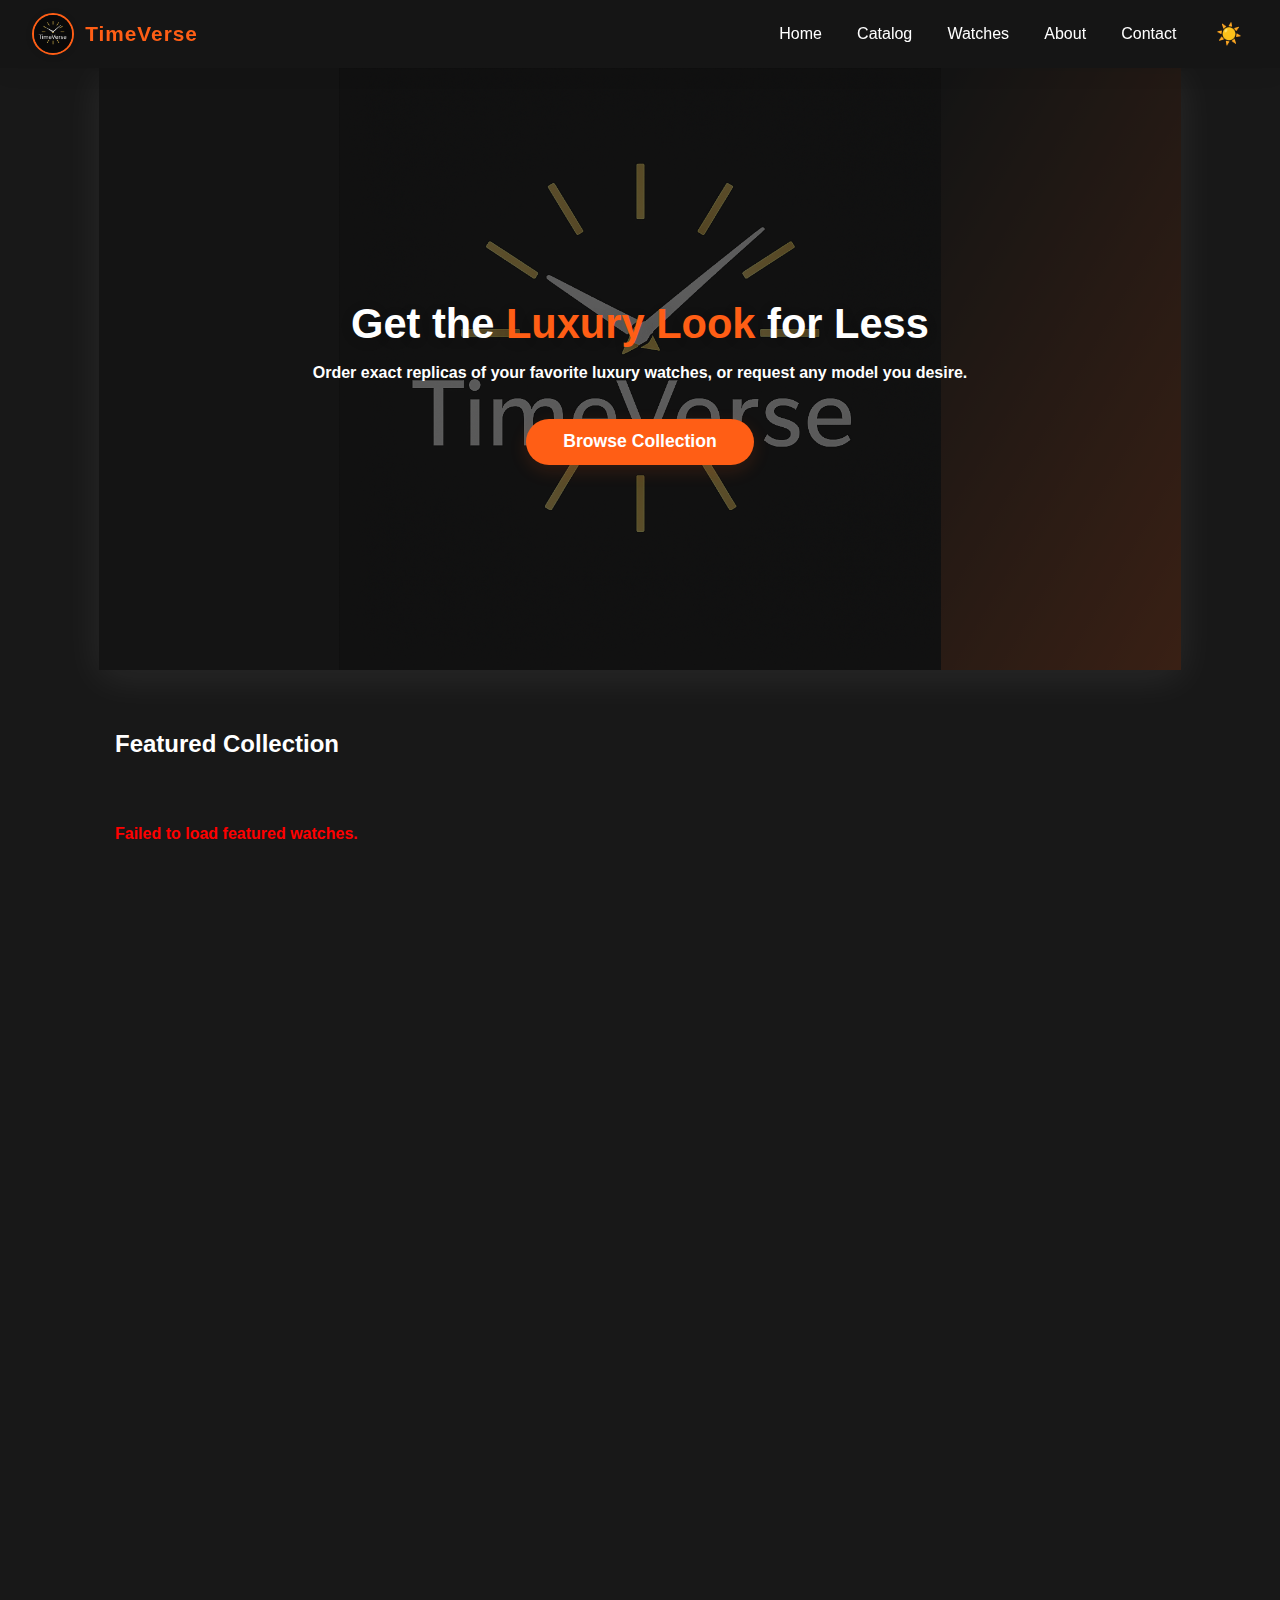
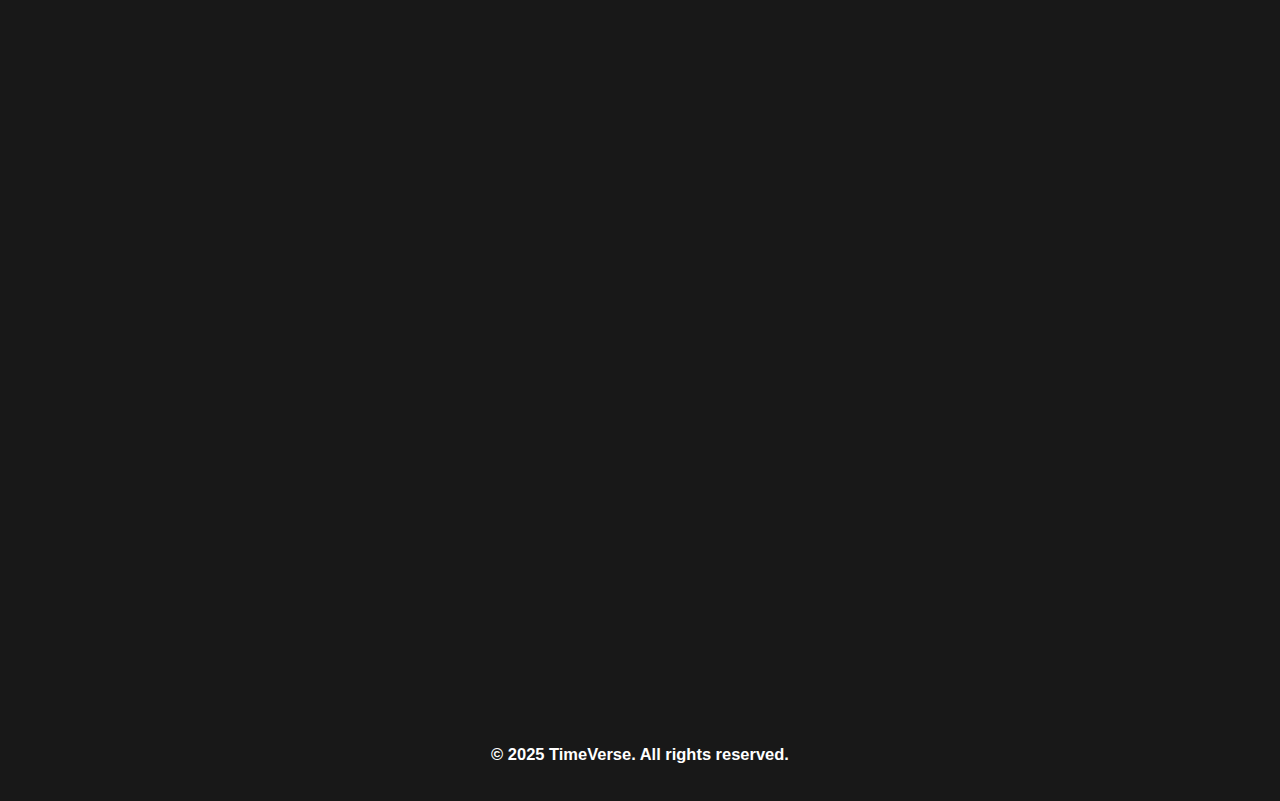
<file: TimeVerse/index.html>
<!DOCTYPE html>
<html lang="en">

<head>
    <meta charset="UTF-8">
    <meta name="viewport" content="width=device-width, initial-scale=1">
    <title>TimeVerse</title>
    <link rel="stylesheet" href="style.css">
</head>

<body>
    <header id="navbar">
        <div class="logo">
            <img src="images/ChatGPT Image Jun 12, 2025, 11_47_57 AM.png" alt="TimeVerse Logo" class="header-logo">
            TimeVerse
        </div>
        <nav>
            <a href="#hero">Home</a>
            <a href="#catalog">Catalog</a>
            <a href="watches.html">Watches</a>
            <a href="#about">About</a>
            <a href="#contact">Contact</a>
            <button id="theme-toggle" title="Toggle dark/light mode">🌙</button>
        </nav>
        <div class="menu-icon" onclick="toggleMenu()">☰</div>
    </header>

    <section id="hero">
        <div class="hero-content">
            <h1>Get the <span class="highlight">Luxury Look</span> for Less</h1>
            <p><b>Order exact replicas of your favorite luxury watches, or request any model you desire.<br>
                    <!-- <span class="mini">No one can tell the difference.</span> -->
            </p>
            <a href="#catalog" class="hero-btn">Browse Collection</a>
        </div>
    </section>

    <section id="catalog" class="fade-in">
        <div class="catalog-header">
            <h2>Featured Collection</h2>
        </div>
        <div class="product-grid" id="featured-grid"></div>
    </section>

    <!-- <section id="reviews" class="fade-in">
        <h2>Customer Reviews</h2>
        <div id="reviews-list" class="reviews-list"></div>
        <form id="review-form" class="review-form">
            <h3>Leave a Review</h3>
            <input type="text" id="reviewer" placeholder="Your Name" required>
            <input type="email" id="review-email" placeholder="Your Email or Main ID" required>
            <textarea id="review-text" placeholder="Your review..." required></textarea>
            <button type="submit">Submit Review</button>
        </form>
    </section> -->
    <section id="reviews" class="fade-in">
        <h2 style="text-align:center;">Customer Reviews</h2>
        <div id="reviews-list" class="reviews-list-cards"></div>
        <form id="review-form" class="review-form">
            <h3>Leave a Review</h3>
            <div class="review-form-flex">
                <input type="text" id="reviewer" placeholder="Your Name" required>
                <input type="email" id="review-email" placeholder="Your Email" required>
            </div>
            <div class="star-select" id="star-select">
                <!-- Stars will be rendered here by JS -->
            </div>
            <textarea id="review-text" placeholder="Your review..." required></textarea>
            <button type="submit">Submit Review</button>
        </form>
    </section>

    <section id="about" class="fade-in">
        <h2>About Us</h2>
        <strong>Welcome to TimeVerse – Your Gateway to Iconic Timepieces, Reimagined.</strong>
        <p>We specialize in crafting indistinguishable replicas of renowned luxury watches. Provide a photo of your
            dream watch and we’ll deliver an exact copy with custom options!</p>
        <p> At <strong>TimeVerse</strong>, we make luxury accessible. Our mission is simple — to provide you with
            <strong>high-quality, visually identical replicas of your favorite luxury watches</strong> at a fraction
            of the original price.
        </p>
        <p>
            How it works? You <strong>send us a photo or name of the luxury watch you love</strong> — whether it's a
            Rolex, Rado, Audemars Piguet, or any iconic brand — and we’ll deliver a stunning replica that looks and
            feels just like the real thing.
        </p>
        <ul>
            <li>🔹 <strong>Top-tier replica craftsmanship</strong> that captures every detail</li>
            <li>🔹 <strong>Watches that are nearly impossible to distinguish from originals</strong></li>
            <li>🔹 <strong>Affordable pricing</strong> without compromising design and feel</li>
            <li>🔹 <strong>Fast & secure delivery</strong> across India</li>
        </ul>
        <p>
            Whether you're a collector, enthusiast, or someone who appreciates fine timepieces —
            <strong>TimeVerse lets you wear the look of luxury, effortlessly.</strong>
        </p>
        <p>
            Luxury isn’t about price — it’s about presence.<br>Experience it with TimeVerse.
        </p>
    </section>

    <section id="contact" class="fade-in">
        <h2>Contact / Order</h2>
        <p>Click “Enquire/Order” on any product, or DM us on <a href="https://instagram.com/timeverse_official"
                target="_blank">Instagram</a>!</p>
        <p>Contact Details:- +91-7861970037</p>
        <div class="social-links">
            <a href="https://instagram.com/timeverse_official" target="_blank" class="ig-link">Instagram</a>
        </div>
    </section>

    <footer>
        <p>&copy; 2025 TimeVerse. All rights reserved.</p>
    </footer>

    <script src="main.js"></script>
</body>

</html>
</file>
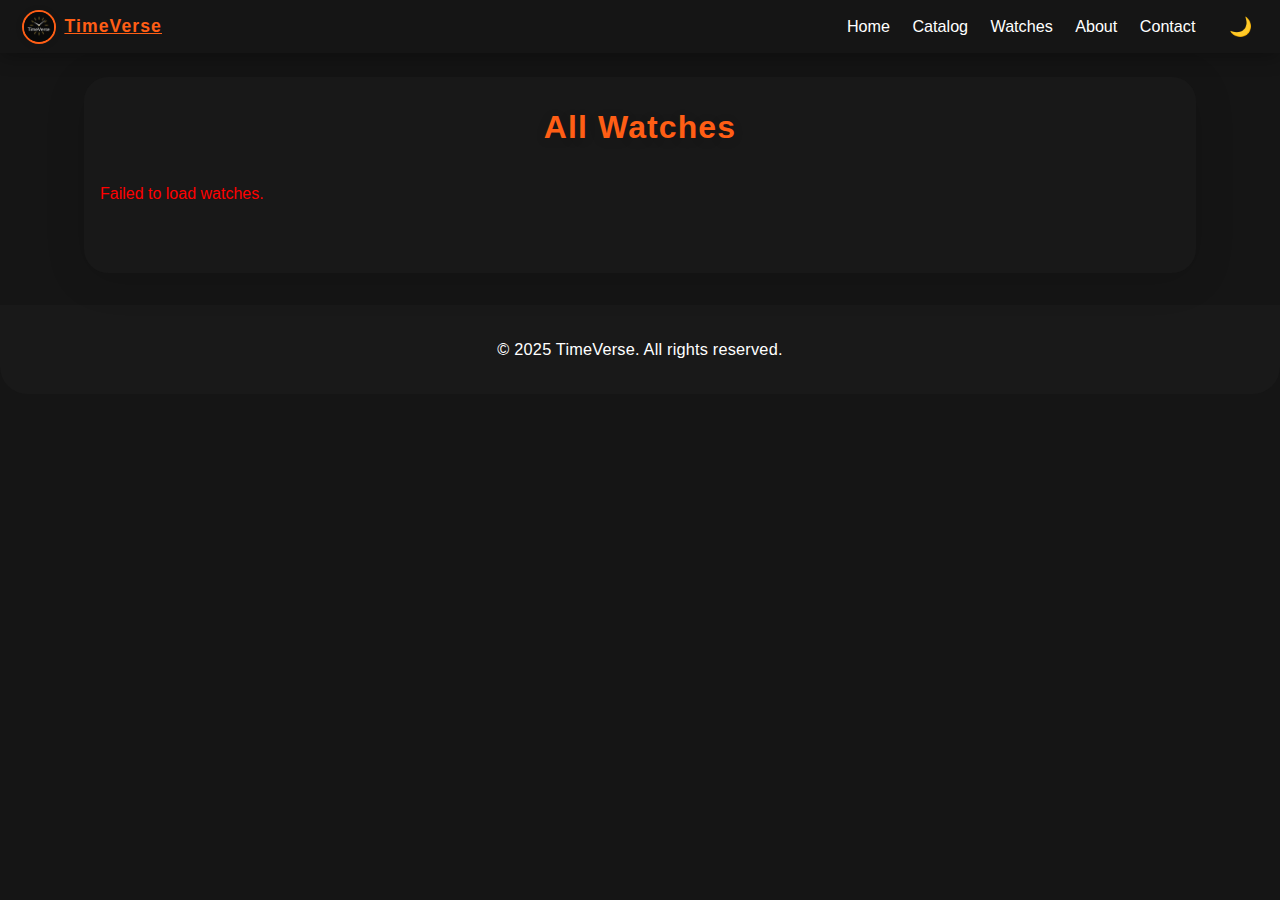
<file: TimeVerse/watches.html>
<!DOCTYPE html>
<html lang="en">

<head>
    <meta charset="UTF-8">
    <meta name="viewport" content="width=device-width, initial-scale=1.0">
    <title>All Watches - TimeVerse</title>
    <link rel="stylesheet" href="watches.css">
</head>

<body>
    <header id="navbar">
        <a href="index.html" class="logo" id="home-logo">
            <img src="images/ChatGPT Image Jun 12, 2025, 11_47_57 AM.png" alt="TimeVerse Logo" class="header-logo">
            TimeVerse
        </a>
        <nav>
            <a href="index.html#hero">Home</a>
            <a href="index.html#catalog">Catalog</a>
            <a href="watches.html">Watches</a>
            <a href="index.html#about">About</a>
            <a href="index.html#contact">Contact</a>
            <button id="theme-toggle" title="Toggle dark/light mode">🌙</button>
        </nav>
        <div class="menu-icon" onclick="toggleMenu()">☰</div>
    </header>

    <section class="fade-in">
        <h2>All Watches</h2>
        <!-- NO SEARCH BAR HERE -->
        <div id="watches-grid" class="product-grid"></div>
        <div id="pagination"></div>
    </section>

    <footer>
        <p>&copy; 2025 TimeVerse. All rights reserved.</p>
    </footer>

    <script>
        function toggleMenu() {
            const nav = document.querySelector("header nav");
            nav.classList.toggle("active");
        }
        function fadeInOnScroll() {
            document.querySelectorAll('.fade-in').forEach(el => {
                const pos = el.getBoundingClientRect();
                if (pos.top < window.innerHeight - 60) {
                    el.classList.add('visible');
                }
            });
        }
        window.addEventListener('scroll', fadeInOnScroll);
        window.addEventListener('DOMContentLoaded', fadeInOnScroll);

        // Logo click goes home
        document.addEventListener('DOMContentLoaded', function () {
            const logoLink = document.getElementById('home-logo');
            if (logoLink) {
                logoLink.onclick = function (e) {
                    window.location.href = "index.html";
                };
            }
        });
    </script>
    <script src="watches.js"></script>
</body>

</html>
</file>
<file: TimeVerse/style.css>
:root {
    --primary: #ff5e15;
    --dark: #151515;
    --light: #181818;
    --card-bg: #232323;
    --border-radius: 1rem;
    --transition: 0.3s cubic-bezier(.4, 0, .2, 1);
    --text-main: #fff;
    --text-secondary: #eee;
    --text-muted: #b0b0b0;
    --hero-bg: linear-gradient(120deg, rgba(21, 21, 21, 0.75) 60%, rgba(255, 94, 21, 0.5));
    --hero-overlay: rgba(21, 21, 21, 0.69);
    --hero-text: #fff;
    --header-bg: rgba(21, 21, 21, 0.98);
}

[data-theme="light"] {
    --light: #f7f7f7;
    --card-bg: #fff;
    --dark: #151515;
    --text-main: #151515;
    --text-secondary: #444;
    --text-muted: #666;
    /* Make hero look premium in light mode: subtle gold/bronze overlay with gradient and shadow */
    --hero-bg: linear-gradient(120deg, #030202 65%, #ffc38b 100%);
    --hero-overlay: linear-gradient(120deg, rgba(255, 255, 255, 0.4) 60%, rgba(255, 94, 21, 0.12));
    --hero-text: #151515;
    --header-bg: #fff;
    color-scheme: light;
}

html,
body {
    margin: 0;
    padding: 0;
    box-sizing: border-box;
    font-family: 'Segoe UI', Arial, sans-serif;
    background: var(--light);
    color: var(--text-main);
    scroll-behavior: smooth;
}

body {
    transition: background var(--transition), color var(--transition);
}

header#navbar {
    position: sticky;
    top: 0;
    z-index: 100;
    background: var(--header-bg);
    color: var(--text-main);
    display: flex;
    align-items: center;
    justify-content: space-between;
    padding: 0.8rem 2rem;
    box-shadow: 0 4px 20px rgba(0, 0, 0, 0.07);
}

header .logo {
    font-weight: bold;
    font-size: 1.3rem;
    letter-spacing: 1px;
    display: flex;
    align-items: center;
    color: var(--primary);
}

.header-logo {
    height: 38px;
    width: 38px;
    margin-right: 0.7rem;
    border-radius: 50%;
    background: #222;
    border: 2px solid var(--primary);
    object-fit: contain;
    box-shadow: 0 1px 8px #0001;
}

header nav {
    display: flex;
    align-items: center;
}

header nav a {
    color: var(--text-main);
    text-decoration: none;
    margin: 0 1.1rem;
    font-weight: 500;
    transition: color var(--transition);
}

header nav a:hover {
    color: var(--primary);
}

.menu-icon {
    display: none;
    font-size: 2rem;
    cursor: pointer;
}

#theme-toggle {
    background: none;
    border: none;
    margin-left: 1rem;
    font-size: 1.3rem;
    cursor: pointer;
    color: var(--text-main);
    transition: color var(--transition);
}

#theme-toggle:hover {
    color: var(--primary);
}

/* HERO SECTION WITH LOGO + OVERLAY (uses variables now!) */
#hero {
    position: relative;
    min-height: 58vh;
    display: flex;
    align-items: center;
    justify-content: center;
    color: var(--hero-text);
    overflow: hidden;
    background:
        url('images/ChatGPT Image Jun 12, 2025, 11_47_57 AM.png') center center / contain no-repeat,
        var(--hero-bg);
    transition: background var(--transition), color var(--transition);
    box-shadow: 0 8px 38px rgba(253, 253, 253, 0.08);
}

#hero::before {
    content: '';
    position: absolute;
    inset: 0;
    background: var(--hero-overlay);
    z-index: 1;
    pointer-events: none;
    transition: background var(--transition);
}

.hero-content {
    position: relative;
    z-index: 2;
    text-align: center;
    max-width: 660px;
    margin: 0 auto;
    padding: 2.5rem 1rem;
    color: var(--hero-text);
    transition: color var(--transition);
}

.hero-content h1 {
    font-size: 2.6rem;
    margin-bottom: 0.8rem;
    font-weight: bold;
    color: var(--hero-text);
    transition: color var(--transition);
    text-shadow: 0 2px 16px rgba(0, 0, 0, 0.08);
}

.hero-content .highlight {
    color: var(--primary);
}

.hero-content .mini {
    font-size: 1.4rem;
    color: #ff0000;
}

.hero-btn {
    display: inline-block;
    margin-top: 1.3rem;
    padding: 0.8rem 2.3rem;
    background: var(--primary);
    color: #fff;
    border-radius: 25px;
    font-size: 1.1rem;
    font-weight: bold;
    text-decoration: none;
    box-shadow: 0 6px 18px rgba(255, 94, 21, 0.14);
    transition: background var(--transition), transform var(--transition);
}

.hero-btn:hover {
    background: #ff863b;
    transform: scale(1.05);
}

section {
    padding: 2.5rem 1rem;
    max-width: 1050px;
    margin: 0 auto;
}

.catalog-header {
    display: flex;
    justify-content: space-between;
    align-items: center;
    flex-wrap: wrap;
    gap: 1rem;
}

.product-grid {
    display: grid;
    gap: 2.2rem;
    grid-template-columns: repeat(auto-fit, minmax(270px, 1fr));
    margin-top: 2rem;
}

.product-card {
    background: var(--card-bg);
    border-radius: var(--border-radius);
    box-shadow: 0 2px 24px rgba(0, 0, 0, 0.09);
    padding: 1.5rem 1.2rem;
    display: flex;
    flex-direction: column;
    align-items: center;
    transition: box-shadow var(--transition), transform var(--transition);
    position: relative;
    overflow: hidden;
    opacity: 0;
    transform: translateY(30px);
}

.product-card.visible {
    opacity: 1;
    transform: translateY(0);
    transition: opacity 0.7s, transform 0.7s;
}

.product-card img {
    max-width: 180px;
    max-height: 180px;
    border-radius: 10px;
    margin-bottom: 1rem;
    box-shadow: 0 3px 10px rgba(255, 94, 21, 0.10);
    transition: transform 0.35s cubic-bezier(.33, 1.21, .68, 1.18);
    cursor: zoom-in;
    background: #fff8;
}

.product-card img:hover {
    transform: scale(1.12) rotate(-3deg);
}

.product-card h3 {
    margin: 0.6rem 0 0.2rem 0;
    font-size: 1.15rem;
    color: var(--text-main);
}

.product-card .price {
    font-weight: bold;
    color: var(--primary);
    margin-bottom: 0.6rem;
    font-size: 1.09rem;
    letter-spacing: 1px;
}

.product-card p {
    font-size: 0.98rem;
    color: var(--text-muted);
    margin: 0 0 0.7rem 0;
    text-align: center;
}

.enquire-btn {
    margin-top: auto;
    background: var(--primary);
    color: #fff;
    border: none;
    padding: 0.7rem 2rem;
    border-radius: 22px;
    font-size: 1.05rem;
    cursor: pointer;
    font-weight: 600;
    box-shadow: 0 3px 14px rgba(255, 94, 21, 0.16);
    transition: background var(--transition), transform var(--transition);
    animation: pulse 1.8s infinite;
}

.enquire-btn:hover {
    background: #db4a00;
    transform: scale(1.08);
}

@keyframes pulse {
    0% {
        box-shadow: 0 0 0 0 rgba(255, 94, 21, 0.17);
    }

    70% {
        box-shadow: 0 0 0 16px rgba(255, 94, 21, 0.00);
    }

    100% {
        box-shadow: 0 0 0 0 rgba(255, 94, 21, 0.00);
    }
}

#pagination {
    text-align: center;
    margin: 2rem 0 0 0;
}

#pagination button {
    background: var(--primary);
    color: #fff;
    border: none;
    margin: 0 0.3rem;
    padding: 0.45rem 1.1rem;
    border-radius: 12px;
    font-weight: 600;
    font-size: 1rem;
    cursor: pointer;
    transition: background var(--transition);
}

#pagination button.active,
#pagination button:hover {
    background: #db4a00;
}

.spinner {
    display: none;
    margin: 3rem auto;
    width: 44px;
    height: 44px;
    border: 5px solid #F3F3F3;
    border-top: 5px solid var(--primary);
    border-radius: 50%;
    animation: spin 1s linear infinite;
}

@keyframes spin {
    100% {
        transform: rotate(360deg);
    }
}

#about ul {
    padding-left: 1.1rem;
}

#about li {
    margin-bottom: 0.4rem;
    font-size: 1.03rem;
    color: var(--text-secondary);
}

.social-links {
    margin-top: 1.5rem;
}

.ig-link {
    background: linear-gradient(90deg, #f58529, #dd2a7b, #8134af);
    color: #fff;
    padding: 0.6rem 1.7rem;
    border-radius: 20px;
    font-size: 1.08rem;
    text-decoration: none;
    font-weight: bold;
    box-shadow: 0 2px 10px #f5852922;
    transition: background var(--transition), transform var(--transition);
}

.ig-link:hover {
    background: #dd2a7b;
    transform: scale(1.08);
}

footer {
    background: #181818;
    color: #fff;
    text-align: center;
    padding: 1.3rem 0;
    margin-top: 2rem;
    font-size: 1.03rem;
}

.fade-in {
    opacity: 0;
    transform: translateY(40px);
    transition: opacity 0.7s, transform 0.7s;
}

.fade-in.visible {
    opacity: 1;
    transform: translateY(0);
}

@media (max-width: 700px) {
    header#navbar {
        flex-direction: column;
        padding: 0.7rem 1rem;
    }

    header nav {
        flex-direction: column;
        gap: 0.7rem;
        margin-top: 0.5rem;
    }

    .menu-icon {
        display: block;
    }

    header nav {
        display: none;
    }

    header nav.active {
        display: flex;
    }

    .catalog-header {
        flex-direction: column;
        align-items: flex-start;
        gap: 0.6rem;
    }

    .hero-content h1 {
        font-size: 1.7rem;
    }

    .featured-scroll {
        min-width: 100vw;
    }
}

::-webkit-scrollbar {
    width: 8px;
    background: #222;
}

::-webkit-scrollbar-thumb {
    background: #444;
    border-radius: 20px;
}



.reviews-list-cards {
    display: flex;
    flex-wrap: wrap;
    gap: 1.7rem;
    justify-content: center;
    margin-bottom: 2.5rem;
}

.review-card {
    background: var(--card-bg, #f8f8f8);
    border-radius: 20px;
    box-shadow: 0 2px 22px #0001;
    width: 340px;
    max-width: 94vw;
    min-height: 260px;
    padding: 2.1rem 2rem 1.1rem 2rem;
    display: flex;
    flex-direction: column;
    position: relative;
    transition: background 0.3s, color 0.3s;
}

[data-theme="light"] .review-card {
    background: #fafafa;
}

[data-theme="dark"] .review-card {
    background: #232323;
}

.review-card .stars {
    margin-bottom: 1.1rem;
}

.review-card .stars svg {
    width: 27px;
    height: 27px;
    margin-right: 2px;
    color: #183153;
    vertical-align: middle;
    fill: #183153;
}

.review-card .stars .star {
    cursor: pointer;
    transition: transform 0.15s;
}

.review-card .stars .star:hover {
    transform: scale(1.17);
    filter: brightness(1.2);
}

.review-card .quote {
    font-size: 2.2rem;
    color: #5d6477;
    font-family: serif;
    line-height: 1;
    margin-right: 7px;
    vertical-align: top;
}

.review-card .review-text {
    font-size: 1.17rem;
    color: var(--text-secondary, #444);
    font-style: italic;
    margin-bottom: 1.3rem;
    margin-top: 0.3rem;
    min-height: 90px;
}

.review-card .review-meta {
    display: flex;
    align-items: center;
    gap: 1.2rem;
    margin-top: auto;
}

.review-card .avatar {
    width: 54px;
    height: 54px;
    border-radius: 50%;
    background: #ececec;
    display: flex;
    align-items: center;
    justify-content: center;
    font-size: 1.6rem;
    font-weight: bold;
    color: #7c7c7c;
    margin-right: 0.6rem;
    flex-shrink: 0;
    border: 2px solid #e6e6e6;
}

[data-theme="dark"] .review-card .avatar {
    background: #191919;
    border-color: #333;
    color: #bbb;
}

.review-card .meta-names {
    display: flex;
    flex-direction: column;
    align-items: flex-start;
}

.review-card .reviewer {
    font-weight: bold;
    color: var(--text-main, #151515);
    font-size: 1.11rem;
}

.review-card .email {
    font-size: 0.98rem;
    color: var(--text-muted, #888);
}

.review-card .review-date {
    position: absolute;
    right: 1.7rem;
    top: 1.6rem;
    color: var(--text-muted, #888);
    font-size: 1.04rem;
}

.review-card .delete-btn {
    position: absolute;
    right: 1.2rem;
    bottom: 1rem;
    background: none;
    border: none;
    color: #ff5e15;
    font-size: 1.25rem;
    cursor: pointer;
    opacity: 0.7;
    display: none;
    z-index: 3;
}

.review-card:hover .delete-btn {
    display: block;
    opacity: 1;
}

.review-card .delete-btn:active {
    color: #e00;
}

.review-form-flex {
    display: flex;
    gap: 1.2rem;
}

.review-form input,
.review-form textarea {
    background: var(--light, #f7f7f7);
    color: var(--text-main, #151515);
    border: 1px solid #bbb;
}

[data-theme="dark"] .review-form input,
[data-theme="dark"] .review-form textarea {
    background: #191919;
    color: #fff;
    border: 1px solid #333;
}

.star-select {
    margin: 0.7rem 0 0.7rem 0;
    display: flex;
    gap: 0.2rem;
}

.star-select .star {
    width: 32px;
    height: 32px;
    fill: #ccc;
    cursor: pointer;
    transition: transform 0.14s, fill 0.14s;
}

.star-select .star.selected,
.star-select .star.hovered {
    fill: #ffb600;
    filter: drop-shadow(0 0 2px #ffb60044);
    transform: scale(1.11);
}




.searchbar-container {
    display: flex;
    align-items: center;
    justify-content: center;
    max-width: 500px;
    margin: 1.5rem auto;
    width: 100%;
    padding: 0 1rem;
}

.responsive-search {
    flex: 1 1 0%;
    padding: 0.8rem 1.1rem;
    border: 1.5px solid #bbb;
    border-radius: 2rem 0 0 2rem;
    font-size: 1.1rem;
    outline: none;
    background: var(--card-bg, #fafafa);
    color: var(--text-main, #151515);
    transition: border 0.2s;
    min-width: 0;
}

.responsive-search:focus {
    border-color: #ff5e15;
}

.search-btn {
    padding: 0.78rem 1.1rem;
    background: #f4f4f4;
    border: 1.5px solid #bbb;
    border-left: none;
    border-radius: 0 2rem 2rem 0;
    cursor: pointer;
    transition: background 0.2s;
    display: flex;
    align-items: center;
}

.search-btn:hover {
    background: #ffe4c5;
}

@media (max-width: 600px) {
    .searchbar-container {
        max-width: 98vw;
        padding: 0;
    }

    .responsive-search {
        font-size: 0.97rem;
        padding: 0.7rem 0.8rem;
    }

    .search-btn {
        padding: 0.68rem 0.8rem;
    }
}

[data-theme="dark"] .responsive-search {
    background: #232323;
    color: #fff;
    border: 1.5px solid #333;
}

[data-theme="dark"] .search-btn {
    background: #232323;
    border: 1.5px solid #333;
    border-left: none;
}

/* ...your existing styles... */

/* Ensure .logo is a link and cursor pointer */
.logo {
    font-weight: bold;
    font-size: 1.3rem;
    letter-spacing: 1px;
    display: flex;
    align-items: center;
    color: var(--primary);
    text-decoration: none;
    cursor: pointer;
}

/* ...rest of your styles remain unchanged... */



.reviews-list-cards {
    display: flex;
    flex-wrap: wrap;
    gap: 2rem;
    justify-content: center;
    align-items: flex-start;
    margin-bottom: 2rem;
}

.review-form {
    max-width: 350px;
    margin: 0 auto 2rem auto;
    display: flex;
    flex-direction: column;
    gap: 0.8rem;
}

.review-form-flex {
    display: flex;
    gap: 1rem;
}

.review-form input,
.review-form textarea {
    padding: 0.7rem 1rem;
    border-radius: 8px;
    border: 1px solid #ccc;
    font-size: 1rem;
    width: 100%;
}

.review-form textarea {
    resize: vertical;
    min-height: 80px;
    max-height: 200px;
}

.review-form button {
    padding: 0.7rem 1rem;
    border-radius: 8px;
    border: none;
    background: #183153;
    color: #fff;
    font-weight: bold;
    font-size: 1rem;
    cursor: pointer;
}

.star-select {
    display: flex;
    gap: 0.2rem;
}

.review-card {
    background: #f6f7f8;
    border-radius: 16px;
    box-shadow: 0 2px 8px #0001;
    padding: 2rem;
    max-width: 340px;
    min-width: 290px;
    display: flex;
    flex-direction: column;
    justify-content: space-between;
    margin: 1rem 0;
    position: relative;
    transition: box-shadow 0.2s;
}

.review-card:hover {
    box-shadow: 0 4px 18px #0002;
}

.stars {
    margin-bottom: 1rem;
    color: #183153;
    font-size: 1.3rem;
    font-weight: bold;
}

.review-avatar {
    background: #e9e9e9;
    border-radius: 50%;
    width: 54px;
    height: 54px;
    display: flex;
    align-items: center;
    justify-content: center;
    font-size: 1.8rem;
    font-weight: bold;
    color: #444;
    margin-right: 1rem;
}

.review-footer {
    display: flex;
    align-items: center;
    margin-top: 1.5rem;
}

.review-name-email {
    flex: 1;
}

.review-card .review-date {
    position: absolute;
    right: 2rem;
    top: 1.5rem;
    color: #888;
    font-size: 0.9rem;
}

.delete-btn {
    position: absolute;
    top: 10px;
    right: 16px;
    background: transparent;
    border: none;
    font-size: 1.3rem;
    color: #d00;
    cursor: pointer;
    display: none;
}

.review-card.can-delete .delete-btn {
    display: block;
}

#admin-login-btn {
    margin-top: 1.5rem;
    padding: 0.6rem 1.5rem;
    border-radius: 10px;
    background: #ff5e15;
    color: #fff;
    border: none;
    font-weight: bold;
    font-size: 1rem;
    cursor: pointer;
}




:root {
    --review-bg: #f1f2f4;
    --review-card-bg: #f7f8fa;
    --review-border: #e3e3e3;
    --review-text: #222b3a;
    --review-meta: #273144;
    --review-muted: #888ea5;
    --review-star: #273144;
    --review-btn-bg: #273144;
    --review-btn-bg-hover: #1d2433;
    --review-btn-danger: #e85c5c;
    --review-btn-danger-hover: #b32c2c;
    --review-avatar-bg: #e6e6e8;
}

[data-theme="dark"] {
    --review-bg: #15171b;
    --review-card-bg: #22232b;
    --review-border: #2d2f36;
    --review-text: #e8e9ef;
    --review-meta: #fff;
    --review-muted: #b8bac6;
    --review-star: #ffd600;
    --review-btn-bg: #fff;
    --review-btn-bg-hover: #ffd600;
    --review-btn-danger: #e85c5c;
    --review-btn-danger-hover: #b32c2c;
    --review-avatar-bg: #484c57;
}

/* Reviews Section */
#reviews-section {
    max-width: 1180px;
    margin: 64px auto 48px auto;
    padding: 0 16px;
    background: var(--review-bg);
    border-radius: 16px;
    transition: background 0.3s;
}

.reviews-header {
    display: flex;
    align-items: center;
    gap: 18px;
    margin-bottom: 18px;
}

.reviews-header h2 {
    margin: 0;
    flex: 1;
    color: var(--review-meta);
}

.admin-btn {
    background: var(--review-btn-bg);
    color: var(--review-card-bg);
    border: none;
    border-radius: 8px;
    padding: 6px 16px;
    font-size: 1rem;
    cursor: pointer;
    transition: background 0.2s, color 0.2s;
}

.admin-btn:hover {
    background: var(--review-btn-bg-hover);
}

#review-form {
    display: flex;
    flex-direction: column;
    gap: 10px;
    background: var(--review-card-bg);
    border-radius: 15px;
    padding: 18px 20px 12px 20px;
    margin-bottom: 26px;
    box-shadow: 0 2px 12px 0 rgba(39, 49, 68, .06);
    max-width: 500px;
    border: 1px solid var(--review-border);
    transition: background 0.3s, border 0.3s;
}

.review-form-fields {
    display: flex;
    gap: 9px;
}

#review-form input,
#review-form select,
#review-form textarea {
    padding: 8px;
    border-radius: 8px;
    border: 1px solid var(--review-border);
    font-size: 1rem;
    background: inherit;
    color: var(--review-meta);
    outline: none;
    transition: background 0.3s, border 0.3s, color 0.3s;
}

#review-form textarea {
    min-height: 46px;
    resize: vertical;
}

#review-form button[type="submit"] {
    align-self: flex-end;
    margin-top: 3px;
    background: var(--review-btn-bg);
    color: var(--review-card-bg);
    border: none;
    border-radius: 8px;
    padding: 6px 19px;
    font-size: 1rem;
    cursor: pointer;
    transition: background 0.2s, color 0.2s;
}

#review-form button[type="submit"]:hover {
    background: var(--review-btn-bg-hover);
    color: var(--review-meta);
}

#reviews-list {
    display: flex;
    flex-wrap: wrap;
    gap: 28px;
    margin-top: 24px;
}

.review-card {
    background: var(--review-card-bg);
    border-radius: 18px;
    box-shadow: 0 2px 12px 0 rgba(39, 49, 68, .05);
    padding: 28px 26px 18px 26px;
    min-width: 300px;
    max-width: 355px;
    flex: 1 1 330px;
    display: flex;
    flex-direction: column;
    justify-content: space-between;
    position: relative;
    margin-bottom: 12px;
    transition: background 0.3s;
    border: 1px solid var(--review-border);
}

.review-stars {
    color: var(--review-star);
    font-size: 1.6rem;
    margin-bottom: 16px;
    letter-spacing: 3px;
    font-family: 'Segoe UI', Arial, sans-serif;
    font-weight: 600;
}

.review-quote {
    font-size: 1.08rem;
    color: var(--review-text);
    font-style: italic;
    margin-bottom: 27px;
    padding-left: 7px;
    padding-right: 7px;
    line-height: 1.46;
}

.review-meta {
    display: flex;
    align-items: center;
    gap: 14px;
}

.review-avatar {
    background: var(--review-avatar-bg);
    color: var(--review-meta);
    border-radius: 50%;
    width: 44px;
    height: 44px;
    display: flex;
    align-items: center;
    justify-content: center;
    font-size: 1.25rem;
    font-weight: 600;
    transition: background 0.3s, color 0.3s;
}

.review-name {
    font-size: 1.07rem;
    font-weight: 500;
    color: var(--review-meta);
    margin-bottom: 2px;
}

.review-email {
    color: var(--review-muted);
    font-size: 0.96rem;
}

.review-date {
    margin-left: auto;
    color: var(--review-muted);
    font-size: 0.95rem;
}

.review-delete-btn {
    position: absolute;
    top: 14px;
    right: 15px;
    background: var(--review-btn-danger);
    color: #fff;
    border: none;
    border-radius: 7px;
    padding: 4px 13px;
    cursor: pointer;
    font-size: 0.95rem;
    display: inline-block;
    transition: background 0.18s;
}

.review-delete-btn:hover {
    background: var(--review-btn-danger-hover);
}

@media (max-width: 800px) {
    #reviews-list {
        flex-direction: column;
    }

    .review-card {
        max-width: 97vw;
        min-width: 0;
    }
}



:root {
    --marquee-bg: #111;
    --marquee-color: #fff;
    --marquee-link: #ffffff;
}

[data-theme="light"] {
    --marquee-bg: #c8acac8f;
    --marquee-color: #111;
    --marquee-link: #000000;
}

.marquee-container {
    width: 100%;
    overflow: hidden;
    background: var(--marquee-bg);
    padding: 0;
    margin-bottom: 0;
}

.marquee {
    display: flex;
    gap: 250px;
    white-space: nowrap;
    font-weight: bold;
    animation: marquee 25s linear infinite;
    font-size: 1.08rem;
    color: var(--marquee-color);
    align-items: center;
    height: 38px;
}

.marquee-link {
    color: var(--marquee-link);
    font-weight: bold;
    text-decoration: underline;
    margin-right: 44px;
    cursor: pointer;
}

@keyframes marquee {
    0% {
        transform: translateX(100%);
    }

    100% {
        transform: translateX(-100%);
    }
}
</file>
<file: TimeVerse/watches.css>
:root {
    --primary: #ff5e15;
    --header-bg: rgba(21, 21, 21, 0.98);
    --bg-main: #151515;
    --bg-section: #181818;
    --card-bg: #232323;
    --border-radius: 1.1rem;
    --transition: 0.3s cubic-bezier(.4, 0, .2, 1);
    --text-main: #fff;
    --text-secondary: #eee;
    --text-muted: #b0b0b0;
}

[data-theme="light"] {
    --header-bg: #fff;
    --bg-main: #f7f7f7;
    --bg-section: #fff;
    --card-bg: #fff;
    --text-main: #151515;
    --text-secondary: #444;
    --text-muted: #666;
    color-scheme: light;
}

/* Body & Main Background */
html,
body {
    min-height: 100vh;
    margin: 0;
    padding: 0;
    background: var(--bg-main);
    color: var(--text-main);
    font-family: 'Segoe UI', Arial, sans-serif;
    scroll-behavior: smooth;
    transition: background var(--transition), color var(--transition);
}

/* Header */
header#navbar {
    background: var(--header-bg);
    color: var(--text-main);
    position: sticky;
    top: 0;
    z-index: 99;
    display: flex;
    align-items: center;
    justify-content: space-between;
    padding: 0.6rem 1.4rem;
    box-shadow: 0 3px 20px #0005;
}

header .logo {
    display: flex;
    align-items: center;
    font-weight: bold;
    font-size: 1.1rem;
    letter-spacing: 1.1px;
    color: var(--primary);
}

.header-logo {
    height: 30px;
    width: 30px;
    margin-right: 0.5rem;
    border-radius: 50%;
    border: 2px solid var(--primary);
    object-fit: cover;
    background: #191919;
    box-shadow: 0 1px 8px #0001;
}

header nav {
    display: flex;
    align-items: center;
}

header nav a {
    color: var(--text-main);
    text-decoration: none;
    margin: 0 0.7rem;
    font-weight: 500;
    font-size: 1.01rem;
    transition: color var(--transition);
}

header nav a:hover {
    color: var(--primary);
}

.menu-icon {
    display: none;
    font-size: 2rem;
    cursor: pointer;
}

#theme-toggle {
    background: none;
    border: none;
    margin-left: 1rem;
    font-size: 1.17rem;
    cursor: pointer;
    color: var(--text-main);
    transition: color var(--transition);
}

#theme-toggle:hover {
    color: var(--primary);
}

/* Section */
section {
    background: var(--bg-section);
    padding: 2rem 1rem 1.2rem 1rem;
    max-width: 1080px;
    margin: 1.5rem auto 0 auto;
    border-radius: 1.5rem;
    box-shadow: 0 6px 40px #0002;
}

section h2 {
    margin-top: 0;
    margin-bottom: 1.4rem;
    font-size: 2rem;
    font-weight: bold;
    letter-spacing: 1.1px;
    color: var(--primary);
    text-align: center;
    text-shadow: 0 2px 12px #0002;
}

/* Watches Grid */
.product-grid {
    display: grid;
    gap: 1.7rem;
    grid-template-columns: repeat(auto-fit, minmax(230px, 1fr));
    margin-top: 0.6rem;
    margin-bottom: 0.9rem;
}

/* Product Card */
.product-card {
    background: var(--card-bg);
    border-radius: var(--border-radius);
    box-shadow: 0 2px 14px #0006;
    padding: 1.2rem 1rem 1.3rem 1rem;
    display: flex;
    flex-direction: column;
    align-items: center;
    transition: box-shadow var(--transition), transform var(--transition), background var(--transition);
    position: relative;
    overflow: hidden;
    opacity: 0;
    transform: translateY(30px) scale(0.98);
    backdrop-filter: blur(1px);
}

.product-card.visible {
    opacity: 1;
    transform: translateY(0) scale(1);
    transition: opacity 0.8s, transform 0.65s;
}

.product-card:hover {
    box-shadow: 0 10px 32px #ff5e152a, 0 4px 18px #0003;
    background: linear-gradient(120deg, var(--card-bg) 87%, #ff5e151a 100%);
    transform: translateY(-5px) scale(1.03);
}

.product-card img {
    width: 110px;
    height: 110px;
    border-radius: 12px;
    margin-bottom: 0.8rem;
    box-shadow: 0 2px 9px #0002, 0 0.5px 8px #ff5e152f;
    background: #19191a;
    object-fit: cover;
    transition: transform 0.32s cubic-bezier(.33, 1.21, .68, 1.18), box-shadow 0.3s;
    cursor: zoom-in;
}

.product-card img:hover {
    transform: scale(1.09) rotate(-2.5deg);
    box-shadow: 0 8px 32px #ff5e1548, 0 2px 16px #0005;
}

.product-card h3 {
    margin: 0.35rem 0 0.13rem 0;
    font-size: 1.08rem;
    font-weight: 600;
    letter-spacing: 0.3px;
    color: var(--text-main);
    text-align: center;
}

.product-card .price {
    font-weight: bold;
    color: var(--primary);
    margin-bottom: 0.27rem;
    font-size: 1.04rem;
    letter-spacing: 0.6px;
}

.product-card p {
    font-size: 0.95rem;
    color: var(--text-muted);
    margin: 0 0 0.7rem 0;
    text-align: center;
    min-height: 44px;
}

.enquire-btn {
    margin-top: auto;
    background: var(--primary);
    color: #fff;
    border: none;
    padding: 0.65rem 1.7rem;
    border-radius: 22px;
    font-size: 0.99rem;
    cursor: pointer;
    font-weight: 600;
    box-shadow: 0 3px 14px #ff5e1520;
    transition: background var(--transition), transform var(--transition);
    animation: pulse 1.8s infinite;
}

.enquire-btn:hover {
    background: #db4a00;
    transform: scale(1.07);
}

@keyframes pulse {
    0% {
        box-shadow: 0 0 0 0 #ff5e1520;
    }

    70% {
        box-shadow: 0 0 0 16px #ff5e1500;
    }

    100% {
        box-shadow: 0 0 0 0 #ff5e1500;
    }
}

/* Pagination */
#pagination {
    text-align: center;
    margin: 2.2rem 0 0.2rem 0;
    user-select: none;
}

#pagination button {
    background: var(--primary);
    color: #fff;
    border: none;
    margin: 0 0.22rem;
    padding: 0.44rem 1.05rem;
    border-radius: 11px;
    font-weight: 600;
    font-size: 1rem;
    cursor: pointer;
    transition: background var(--transition), transform var(--transition);
    box-shadow: 0 2px 10px #ff5e1520;
}

#pagination button.active,
#pagination button:hover {
    background: #db4a00;
    transform: scale(1.07);
}

/* Modal overlays for enquire/zoom */
body>div[style*="position: fixed"] {
    animation: modalIn 0.28s cubic-bezier(.44, 1.4, .62, 1.13);
}

@keyframes modalIn {
    from {
        opacity: 0;
        transform: scale(0.98);
    }

    to {
        opacity: 1;
        transform: scale(1);
    }
}

/* Footer */
footer {
    background: #191919;
    color: #fff;
    text-align: center;
    padding: 1.15rem 0 1.2rem 0;
    margin-top: 2rem;
    font-size: 1.02rem;
    letter-spacing: 0.2px;
    border-radius: 0 0 1.7rem 1.7rem;
}

/* Fade-in effect for sections */
.fade-in {
    opacity: 0;
    transform: translateY(40px);
    transition: opacity 0.7s, transform 0.7s;
}

.fade-in.visible {
    opacity: 1;
    transform: translateY(0);
}

/* Responsive */
@media (max-width: 900px) {
    section {
        padding: 1.1rem 0.5rem 1.1rem 0.5rem;
    }

    .product-grid {
        gap: 1.1rem;
    }

    .product-card {
        padding: 1rem 0.5rem 1rem 0.5rem;
    }
}

@media (max-width: 700px) {
    header#navbar {
        flex-direction: column;
        padding: 0.5rem 0.6rem;
    }

    header .logo {
        margin-bottom: 0.12rem;
    }

    header nav {
        flex-direction: column;
        gap: 0.7rem;
        margin-top: 0.5rem;
    }

    .menu-icon {
        display: block;
    }

    header nav {
        display: none;
    }

    header nav.active {
        display: flex;
    }

    section {
        border-radius: 0;
        margin: 0;
    }

    .product-grid {
        min-width: 100vw;
        gap: 0.7rem;
    }

    .header-logo {
        height: 24px;
        width: 24px;
    }
}

::-webkit-scrollbar {
    width: 8px;
    background: #222;
}

::-webkit-scrollbar-thumb {
    background: #444;
    border-radius: 20px;
}
</file>
